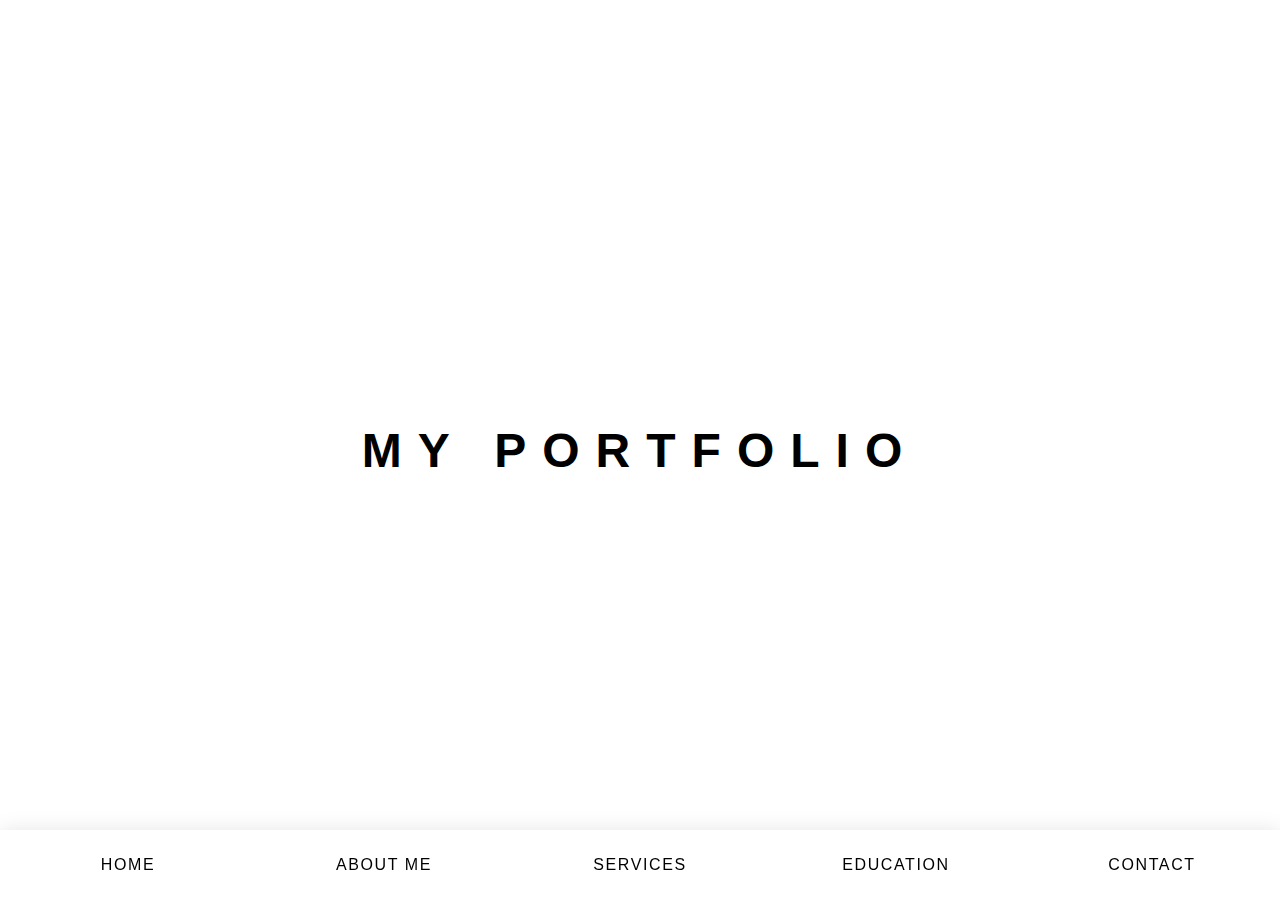
<file: index.html>
<title>Home</title>
<body background="https://img.freepik.com/premium-vector/abstract-splashed-watercolor-background-design-your-cover-date-postcard-banner-logo_187069-29873.jpg" ></body>
 <section class="et-hero-tabs">
    <h1>MY PORTFOLIO</h1>
    <div class="et-hero-tabs-container">
        <a class="et-hero-tab" style="font-size: medium;  font-family: Century Gothic, 'Lato', sans-serif" href="index.html">HOME</a>
        <a class="et-hero-tab" style="font-size: medium;  font-family: Century Gothic, 'Lato', sans-serif" href="aboutme.html">ABOUT ME</a>
        <a class="et-hero-tab" style="font-size: medium;  font-family: Century Gothic, 'Lato', sans-serif" href="education.html">SERVICES</a>
        <a class="et-hero-tab" style="font-size: medium;  font-family: Century Gothic, 'Lato', sans-serif" href="experience.html">EDUCATION</a>
        <a class="et-hero-tab" style="font-size: medium;  font-family: Century Gothic, 'Lato', sans-serif" href="CONTACT.html">CONTACT</a>
     </div>
</section>

<style>
    body{
        background-position: center;
  background-repeat: no-repeat;
  background-size: cover;
    }
body,h1, h3 {font-family: "Raleway", Arial, sans-serif}
h1, h3{letter-spacing: 6px}
.w3-row-padding img {margin-bottom: 12px}
    body {
		font-family: "Century Gothic", 'Lato', sans-serif;
}

a {
	text-decoration: none;
}

.et-hero-tabs,
.et-slide {
    display: flex;
    flex-direction: column;
    justify-content: center;
    align-items: center;
    height: 100%;}
    
    h1 {
        font-size: 2rem;
        margin: 0;
        letter-spacing: 1rem;
    }
    h3 {
        font-size: 1rem;
        letter-spacing: 0.3rem;
        opacity: 0.6;
    }
.et-hero-tabs-container {
    display: flex;
    flex-direction: row;
    position: top;
    position: fixed;
    bottom: 0;
    width: 100%;
    height: 70px;
    box-shadow: 0 0 20px rgba(0, 0, 0, 0.1);
    background: #fff;
    z-index: 10;
    &--top {
        position: fixed;
        top: 0;
    }
}

.et-hero-tab {
    display: flex;
    justify-content: center;
    align-items: center;
    flex: 1;
    color:black;
    letter-spacing: 0.1rem;
		transition: all 0.5s ease;
		font-size: 0.8rem;
	  &:hover {
			color:black;
      background:#DDBD9D;
			transition: all 0.5s ease;
    }
}

.et-hero-tab-slider {
    position: absolute;
    bottom: 0;
    width: 0;
    height: 6px;
    background: #66B1F1;
    transition: left 0.3s ease;
}

@media (min-width: 800px) {
	.et-hero-tabs,
	.et-slide {
    h1 {
        font-size: 3rem;
    }
    h3 {
        font-size: 1rem;
    }
	}
	.et-hero-tab {
		font-size: 1rem;
	}
}               
</style>
</html>
</file>
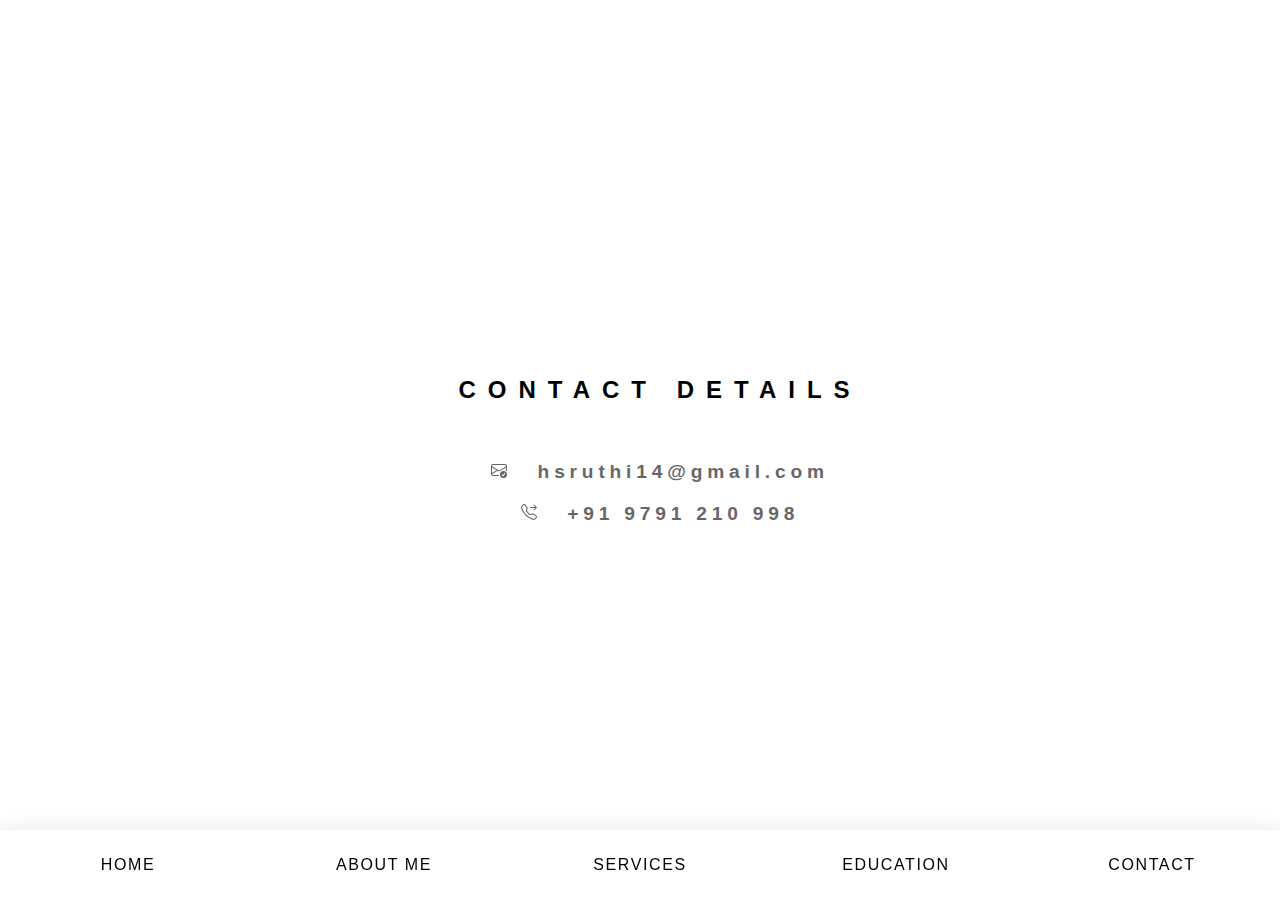
<file: about.html>
<title>Home</title>
<body background="https://img.freepik.com/premium-vector/abstract-splashed-watercolor-background-design-your-cover-date-postcard-banner-logo_187069-29873.jpg" ></body>
 <section class="et-hero-tabs">
      <ul>
    <h2 style="text-align: center; letter-spacing: 0.5em;">
      <b>CONTACT DETAILS</h2></b><br>
      <h3 style="text-align: center; font-size: larger;"><svg xmlns="http://www.w3.org/2000/svg" width="16" height="16" fill="currentColor" class="bi bi-envelope-check" viewBox="0 0 16 16">
        <path d="M2 2a2 2 0 0 0-2 2v8.01A2 2 0 0 0 2 14h5.5a.5.5 0 0 0 0-1H2a1 1 0 0 1-.966-.741l5.64-3.471L8 9.583l7-4.2V8.5a.5.5 0 0 0 1 0V4a2 2 0 0 0-2-2zm3.708 6.208L1 11.105V5.383zM1 4.217V4a1 1 0 0 1 1-1h12a1 1 0 0 1 1 1v.217l-7 4.2z"/>
        <path d="M16 12.5a3.5 3.5 0 1 1-7 0 3.5 3.5 0 0 1 7 0m-1.993-1.679a.5.5 0 0 0-.686.172l-1.17 1.95-.547-.547a.5.5 0 0 0-.708.708l.774.773a.75.75 0 0 0 1.174-.144l1.335-2.226a.5.5 0 0 0-.172-.686Z" />
       </svg>&nbsp;&nbsp;&nbsp;hsruthi14@gmail.com</h3>
     </p>
     <h3 style="text-align: center; font-size: larger;"><svg xmlns="http://www.w3.org/2000/svg" width="16" height="16" fill="currentColor" class="bi bi-telephone-forward" viewBox="0 0 16 16">
      <path d="M3.654 1.328a.678.678 0 0 0-1.015-.063L1.605 2.3c-.483.484-.661 1.169-.45 1.77a17.568 17.568 0 0 0 4.168 6.608 17.569 17.569 0 0 0 6.608 4.168c.601.211 1.286.033 1.77-.45l1.034-1.034a.678.678 0 0 0-.063-1.015l-2.307-1.794a.678.678 0 0 0-.58-.122l-2.19.547a1.745 1.745 0 0 1-1.657-.459L5.482 8.062a1.745 1.745 0 0 1-.46-1.657l.548-2.19a.678.678 0 0 0-.122-.58L3.654 1.328zM1.884.511a1.745 1.745 0 0 1 2.612.163L6.29 2.98c.329.423.445.974.315 1.494l-.547 2.19a.678.678 0 0 0 .178.643l2.457 2.457a.678.678 0 0 0 .644.178l2.189-.547a1.745 1.745 0 0 1 1.494.315l2.306 1.794c.829.645.905 1.87.163 2.611l-1.034 1.034c-.74.74-1.846 1.065-2.877.702a18.634 18.634 0 0 1-7.01-4.42 18.634 18.634 0 0 1-4.42-7.009c-.362-1.03-.037-2.137.703-2.877L1.885.511zm10.762.135a.5.5 0 0 1 .708 0l2.5 2.5a.5.5 0 0 1 0 .708l-2.5 2.5a.5.5 0 0 1-.708-.708L14.293 4H9.5a.5.5 0 0 1 0-1h4.793l-1.647-1.646a.5.5 0 0 1 0-.708z"/>
    </svg>&nbsp;&nbsp;&nbsp;+91 9791 210 998</h3></ul>
    <div class="et-hero-tabs-container">
        <a class="et-hero-tab" style="font-size: medium;  font-family: Century Gothic, 'Lato', sans-serif" href="index.html">HOME</a>
        <a class="et-hero-tab" style="font-size: medium;  font-family: Century Gothic, 'Lato', sans-serif" href="aboutme.html">ABOUT ME</a>
        <a class="et-hero-tab" style="font-size: medium;  font-family: Century Gothic, 'Lato', sans-serif" href="education.html">SERVICES</a>
        <a class="et-hero-tab" style="font-size: medium;  font-family: Century Gothic, 'Lato', sans-serif" href="experience.html">EDUCATION</a>
        <a class="et-hero-tab" style="font-size: medium;  font-family: Century Gothic, 'Lato', sans-serif" href="CONTACT.html">CONTACT</a>
     </div>
</section>

<style>
    body{
        background-position: center;
  background-repeat: no-repeat;
  background-size: cover;
    }
body,h1, h3 {font-family: "Raleway", Arial, sans-serif}
h1, h3{letter-spacing: 6px}
.w3-row-padding img {margin-bottom: 12px}
    body {
		font-family: "Century Gothic", 'Lato', sans-serif;
}

a {
	text-decoration: none;
}

.et-hero-tabs,
.et-slide {
    display: flex;
    flex-direction: column;
    justify-content: center;
    align-items: center;
    height: 100%;}
    
    h1 {
        font-size: 2rem;
        margin: 0;
        letter-spacing: 1rem;
    }
    h3 {
        font-size: 1rem;
        letter-spacing: 0.3rem;
        opacity: 0.6;
    }
.et-hero-tabs-container {
    display: flex;
    flex-direction: row;
    position: top;
    position: fixed;
    bottom: 0;
    width: 100%;
    height: 70px;
    box-shadow: 0 0 20px rgba(0, 0, 0, 0.1);
    background: #fff;
    z-index: 10;
    &--top {
        position: fixed;
        top: 0;
    }
}

.et-hero-tab {
    display: flex;
    justify-content: center;
    align-items: center;
    flex: 1;
    color:black;
    letter-spacing: 0.1rem;
		transition: all 0.5s ease;
		font-size: 0.8rem;
	  &:hover {
			color:black;
      background:#DDBD9D;
			transition: all 0.5s ease;
    }
}

.et-hero-tab-slider {
    position: absolute;
    bottom: 0;
    width: 0;
    height: 6px;
    background: #66B1F1;
    transition: left 0.3s ease;
}

@media (min-width: 800px) {
	.et-hero-tabs,
	.et-slide {
    h1 {
        font-size: 3rem;
    }
    h3 {
        font-size: 1rem;
    }
	}
	.et-hero-tab {
		font-size: 1rem;
	}
}               
</style>
</html>
</file>
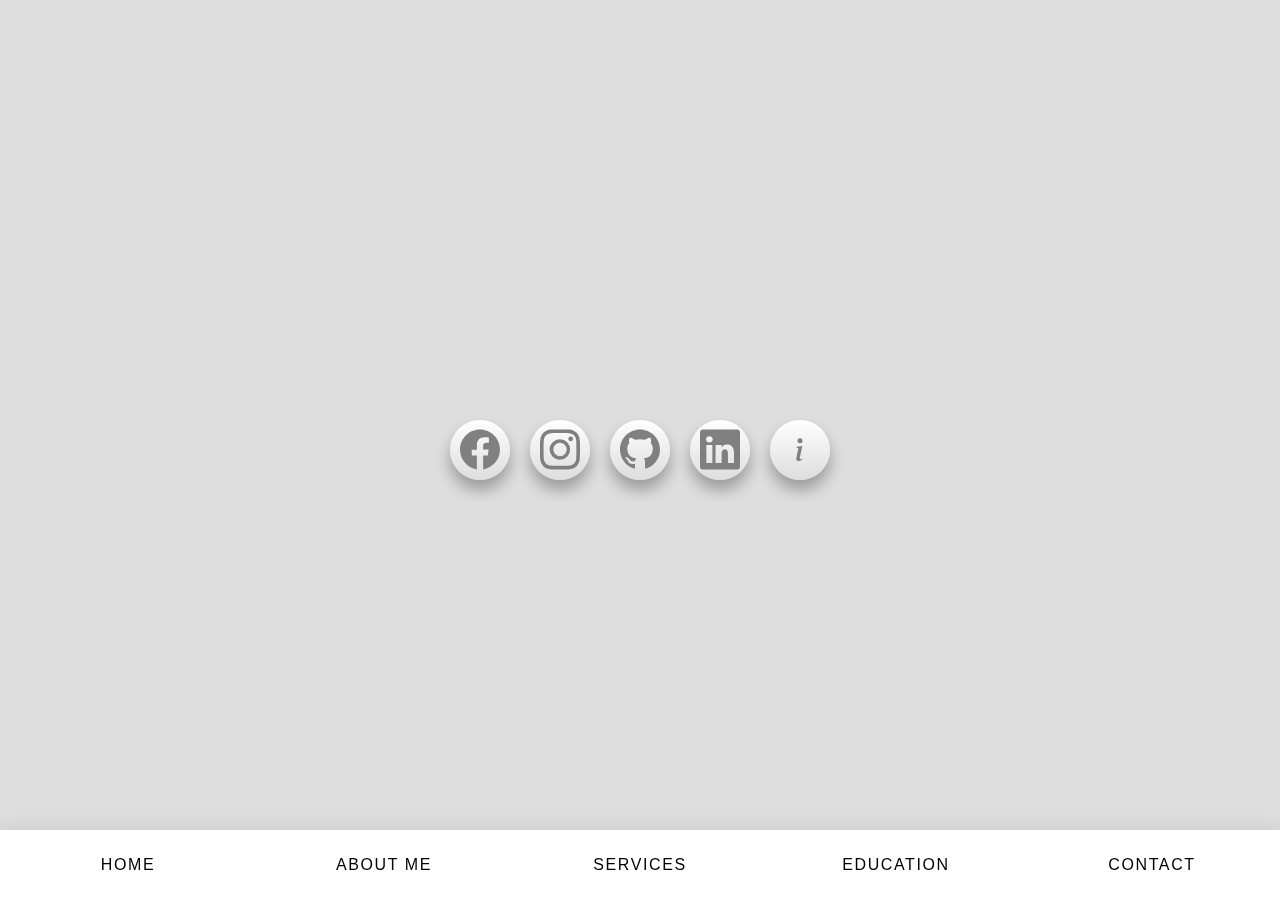
<file: CONTACT.html>
<title>Contact</title>
 <body>

    <ul>
    <li><a href="https://www.facebook.com/harini.sruthi.50/"><svg xmlns="http://www.w3.org/2000/svg" width="40" height="47" fill="currentColor" color="grey" class="bi bi-facebook" viewBox="0 0 16 16">
      <path d="M16 8.049c0-4.446-3.582-8.05-8-8.05C3.58 0-.002 3.603-.002 8.05c0 4.017 2.926 7.347 6.75 7.951v-5.625h-2.03V8.05H6.75V6.275c0-2.017 1.195-3.131 3.022-3.131.876 0 1.791.157 1.791.157v1.98h-1.009c-.993 0-1.303.621-1.303 1.258v1.51h2.218l-.354 2.326H9.25V16c3.824-.604 6.75-3.934 6.75-7.951"/>
    </svg></a></li>
    <li><a href="https://www.instagram.com/_h_a_n_i_._/"><svg xmlns="http://www.w3.org/2000/svg" width="40" height="47" fill="currentColor" color="grey" class="bi bi-instagram" viewBox="0 0 16 16">
      <path d="M8 0C5.829 0 5.556.01 4.703.048 3.85.088 3.269.222 2.76.42a3.917 3.917 0 0 0-1.417.923A3.927 3.927 0 0 0 .42 2.76C.222 3.268.087 3.85.048 4.7.01 5.555 0 5.827 0 8.001c0 2.172.01 2.444.048 3.297.04.852.174 1.433.372 1.942.205.526.478.972.923 1.417.444.445.89.719 1.416.923.51.198 1.09.333 1.942.372C5.555 15.99 5.827 16 8 16s2.444-.01 3.298-.048c.851-.04 1.434-.174 1.943-.372a3.916 3.916 0 0 0 1.416-.923c.445-.445.718-.891.923-1.417.197-.509.332-1.09.372-1.942C15.99 10.445 16 10.173 16 8s-.01-2.445-.048-3.299c-.04-.851-.175-1.433-.372-1.941a3.926 3.926 0 0 0-.923-1.417A3.911 3.911 0 0 0 13.24.42c-.51-.198-1.092-.333-1.943-.372C10.443.01 10.172 0 7.998 0h.003zm-.717 1.442h.718c2.136 0 2.389.007 3.232.046.78.035 1.204.166 1.486.275.373.145.64.319.92.599.28.28.453.546.598.92.11.281.24.705.275 1.485.039.843.047 1.096.047 3.231s-.008 2.389-.047 3.232c-.035.78-.166 1.203-.275 1.485a2.47 2.47 0 0 1-.599.919c-.28.28-.546.453-.92.598-.28.11-.704.24-1.485.276-.843.038-1.096.047-3.232.047s-2.39-.009-3.233-.047c-.78-.036-1.203-.166-1.485-.276a2.478 2.478 0 0 1-.92-.598 2.48 2.48 0 0 1-.6-.92c-.109-.281-.24-.705-.275-1.485-.038-.843-.046-1.096-.046-3.233 0-2.136.008-2.388.046-3.231.036-.78.166-1.204.276-1.486.145-.373.319-.64.599-.92.28-.28.546-.453.92-.598.282-.11.705-.24 1.485-.276.738-.034 1.024-.044 2.515-.045v.002zm4.988 1.328a.96.96 0 1 0 0 1.92.96.96 0 0 0 0-1.92zm-4.27 1.122a4.109 4.109 0 1 0 0 8.217 4.109 4.109 0 0 0 0-8.217zm0 1.441a2.667 2.667 0 1 1 0 5.334 2.667 2.667 0 0 1 0-5.334"/>
    </svg></a></li>

    <li><a href="https://github.com/Harini14-02"><svg xmlns="http://www.w3.org/2000/svg" width="40" height="47" fill="currentColor" color="grey" class="bi bi-github" viewBox="0 0 16 16">
      <path d="M8 0C3.58 0 0 3.58 0 8c0 3.54 2.29 6.53 5.47 7.59.4.07.55-.17.55-.38 0-.19-.01-.82-.01-1.49-2.01.37-2.53-.49-2.69-.94-.09-.23-.48-.94-.82-1.13-.28-.15-.68-.52-.01-.53.63-.01 1.08.58 1.23.82.72 1.21 1.87.87 2.33.66.07-.52.28-.87.51-1.07-1.78-.2-3.64-.89-3.64-3.95 0-.87.31-1.59.82-2.15-.08-.2-.36-1.02.08-2.12 0 0 .67-.21 2.2.82.64-.18 1.32-.27 2-.27.68 0 1.36.09 2 .27 1.53-1.04 2.2-.82 2.2-.82.44 1.1.16 1.92.08 2.12.51.56.82 1.27.82 2.15 0 3.07-1.87 3.75-3.65 3.95.29.25.54.73.54 1.48 0 1.07-.01 1.93-.01 2.2 0 .21.15.46.55.38A8.012 8.012 0 0 0 16 8c0-4.42-3.58-8-8-8"/>
    </svg></a></li>
    <li><a href="https://www.linkedin.com/in/harini-sruthi-t-s-a2a82b228/"><svg xmlns="http://www.w3.org/2000/svg" width="40" height="47" fill="currentColor" color="grey" class="bi bi-linkedin" viewBox="0 0 16 16">
      <path d="M0 1.146C0 .513.526 0 1.175 0h13.65C15.474 0 16 .513 16 1.146v13.708c0 .633-.526 1.146-1.175 1.146H1.175C.526 16 0 15.487 0 14.854V1.146zm4.943 12.248V6.169H2.542v7.225h2.401m-1.2-8.212c.837 0 1.358-.554 1.358-1.248-.015-.709-.52-1.248-1.342-1.248-.822 0-1.359.54-1.359 1.248 0 .694.521 1.248 1.327 1.248h.016zm4.908 8.212V9.359c0-.216.016-.432.08-.586.173-.431.568-.878 1.232-.878.869 0 1.216.662 1.216 1.634v3.865h2.401V9.25c0-2.22-1.184-3.252-2.764-3.252-1.274 0-1.845.7-2.165 1.193v.025h-.016a5.54 5.54 0 0 1 .016-.025V6.169h-2.4c.03.678 0 7.225 0 7.225h2.4"/>
    </svg></a></li>
    <li><a href="about.html"><svg xmlns="http://www.w3.org/2000/svg" width="40" height="47" fill="currentColor" class="bi bi-info" viewBox="0 0 16 16" color="grey">
      <path d="m8.93 6.588-2.29.287-.082.38.45.083c.294.07.352.176.288.469l-.738 3.468c-.194.897.105 1.319.808 1.319.545 0 1.178-.252 1.465-.598l.088-.416c-.2.176-.492.246-.686.246-.275 0-.375-.193-.304-.533zM9 4.5a1 1 0 1 1-2 0 1 1 0 0 1 2 0"/>
    </svg></a></li>
  </ul></div>
  
 </body>


 <section class="et-hero-tabs">
  <div class="et-hero-tabs-container">
    <a class="et-hero-tab" style="font-size: medium;  font-family: Century Gothic, 'Lato', sans-serif" href="index.html">HOME</a>
    <a class="et-hero-tab" style="font-size: medium;  font-family: Century Gothic, 'Lato', sans-serif" href="aboutme.html">ABOUT ME</a>
    <a class="et-hero-tab" style="font-size: medium;  font-family: Century Gothic, 'Lato', sans-serif" href="education.html">SERVICES</a>
    <a class="et-hero-tab" style="font-size: medium;  font-family: Century Gothic, 'Lato', sans-serif" href="experience.html">EDUCATION</a>
    <a class="et-hero-tab" style="font-size: medium;  font-family: Century Gothic, 'Lato', sans-serif" href="CONTACT.html">CONTACT</a>
      <span class="et-hero-tab-slider"></span>
    </div>
 </section>
 <style>
 body {
  margin:0;
  padding:0;
  background: #dedede;
}

ul {
  position:fixed;
  top:50%;
  left:50%;
  transform: translate(-50%, -50%);
  margin:0;
  padding:0;
  display:flex;
}

ul li {
  list-style: none;
}

ul li a {
  position:relative;
  width:60px;
  height:60px;
  display:block;
  text-align:center;
  margin:0 10px;
  border-radius: 50%;
  padding: 6px;
  box-sizing: border-box;
  text-decoration:none;
  box-shadow: 0 10px 15px rgba(0,0,0,0.3);
  background: linear-gradient(0deg, #ddd, #fff);
  transition: .5s;
}

ul li a:hover {
  box-shadow: 0 2px 5px rgba(0,0,0,0.3);
  text-decoration:none;
}

ul li a .fab {
  width: 100%;
  height:100%;
  display:block;
  background: linear-gradient(0deg, #fff, #ddd);
  border-radius: 50%;
  line-height: calc(60px - 12px);
  font-size:24px;
  color: #262626;
  transition: .5s;
}
 body,h1, h3 {font-family: "Raleway", Arial, sans-serif}
 h1, h3{letter-spacing: 6px}
 .w3-row-padding img {margin-bottom: 12px}
   body {
   font-family: "Century Gothic", 'Lato', sans-serif;
 }
 
 a {
 text-decoration: none;
 }
 
 .et-hero-tabs,
 .et-slide {
   display: flex;
   flex-direction: column;
   justify-content: center;
   align-items: center;
   height: 100%;}
   
   h1 {
       font-size: 2rem;
       margin: 0;
       letter-spacing: 1rem;
   }
   h3 {
       font-size: 1rem;
       letter-spacing: 0.3rem;
       opacity: 0.6;
   }
 .et-hero-tabs-container {
   display: flex;
   flex-direction: row;
   position: top;
   position: fixed;
   bottom: 0;
   width: 100%;
   height: 70px;
   box-shadow: 0 0 20px rgba(0, 0, 0, 0.1);
   background: #fff;
   z-index: 10;
   &--top {
       position: fixed;
       top: 0;
   }
 }
 
 .et-hero-tab {
   display: flex;
   justify-content: center;
   align-items: center;
   flex: 1;
   color:black;
   letter-spacing: 0.1rem;
   transition: all 0.5s ease;
   font-size: 0.8rem;
   &:hover {
     color:black;
     background:#DDBD9D;
     transition: all 0.5s ease;
   }
 }
 
 .et-hero-tab-slider {
   position: absolute;
   bottom: 0;
   width: 0;
   height: 6px;
   background: #66B1F1;
   transition: left 0.3s ease;
 }
 
 @media (min-width: 800px) {
 .et-hero-tabs,
 .et-slide {
   h1 {
       font-size: 3rem;
   }
   h3 {
       font-size: 1rem;
   }
 }
 .et-hero-tab {
   font-size: 1rem;
 }
 }               
 </style>
 </html>
</file>
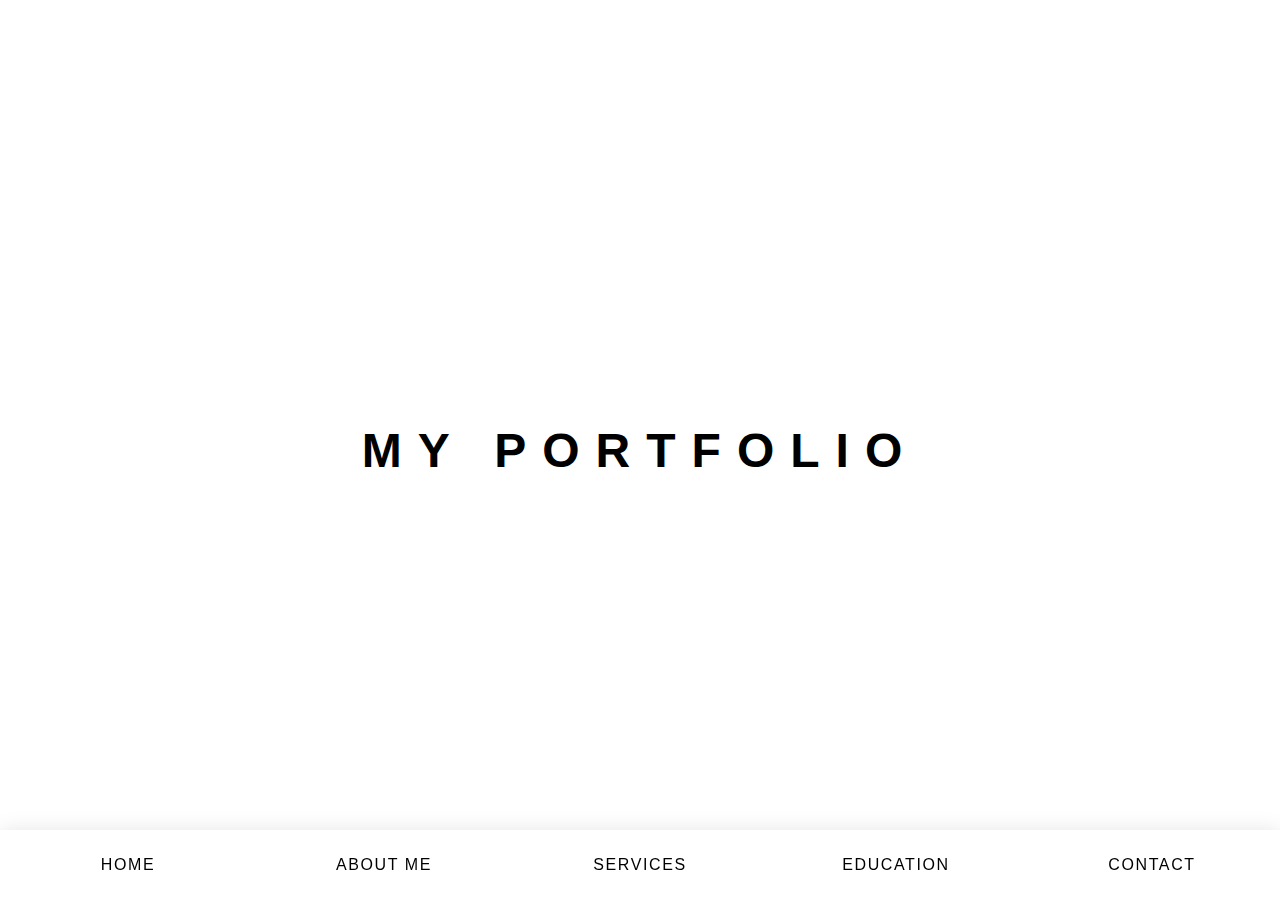
<file: PORTFOLIO.html>
<title>Home</title>
<body background="https://img.freepik.com/premium-vector/abstract-splashed-watercolor-background-design-your-cover-date-postcard-banner-logo_187069-29873.jpg" ></body>
 <section class="et-hero-tabs">
    <h1>MY PORTFOLIO</h1>
    <div class="et-hero-tabs-container">
        <a class="et-hero-tab" style="font-size: medium;  font-family: Century Gothic, 'Lato', sans-serif" href="PORTFOLIO.html">HOME</a>
        <a class="et-hero-tab" style="font-size: medium;  font-family: Century Gothic, 'Lato', sans-serif" href="aboutme.html">ABOUT ME</a>
        <a class="et-hero-tab" style="font-size: medium;  font-family: Century Gothic, 'Lato', sans-serif" href="education.html">SERVICES</a>
        <a class="et-hero-tab" style="font-size: medium;  font-family: Century Gothic, 'Lato', sans-serif" href="experience.html">EDUCATION</a>
        <a class="et-hero-tab" style="font-size: medium;  font-family: Century Gothic, 'Lato', sans-serif" href="CONTACT.html">CONTACT</a>
     </div>
</section>

<style>
    body{
        background-position: center;
  background-repeat: no-repeat;
  background-size: cover;
    }
body,h1, h3 {font-family: "Raleway", Arial, sans-serif}
h1, h3{letter-spacing: 6px}
.w3-row-padding img {margin-bottom: 12px}
    body {
		font-family: "Century Gothic", 'Lato', sans-serif;
}

a {
	text-decoration: none;
}

.et-hero-tabs,
.et-slide {
    display: flex;
    flex-direction: column;
    justify-content: center;
    align-items: center;
    height: 100%;}
    
    h1 {
        font-size: 2rem;
        margin: 0;
        letter-spacing: 1rem;
    }
    h3 {
        font-size: 1rem;
        letter-spacing: 0.3rem;
        opacity: 0.6;
    }
.et-hero-tabs-container {
    display: flex;
    flex-direction: row;
    position: top;
    position: fixed;
    bottom: 0;
    width: 100%;
    height: 70px;
    box-shadow: 0 0 20px rgba(0, 0, 0, 0.1);
    background: #fff;
    z-index: 10;
    &--top {
        position: fixed;
        top: 0;
    }
}

.et-hero-tab {
    display: flex;
    justify-content: center;
    align-items: center;
    flex: 1;
    color:black;
    letter-spacing: 0.1rem;
		transition: all 0.5s ease;
		font-size: 0.8rem;
	  &:hover {
			color:black;
      background:#DDBD9D;
			transition: all 0.5s ease;
    }
}

.et-hero-tab-slider {
    position: absolute;
    bottom: 0;
    width: 0;
    height: 6px;
    background: #66B1F1;
    transition: left 0.3s ease;
}

@media (min-width: 800px) {
	.et-hero-tabs,
	.et-slide {
    h1 {
        font-size: 3rem;
    }
    h3 {
        font-size: 1rem;
    }
	}
	.et-hero-tab {
		font-size: 1rem;
	}
}               
</style>
</html>
</file>
